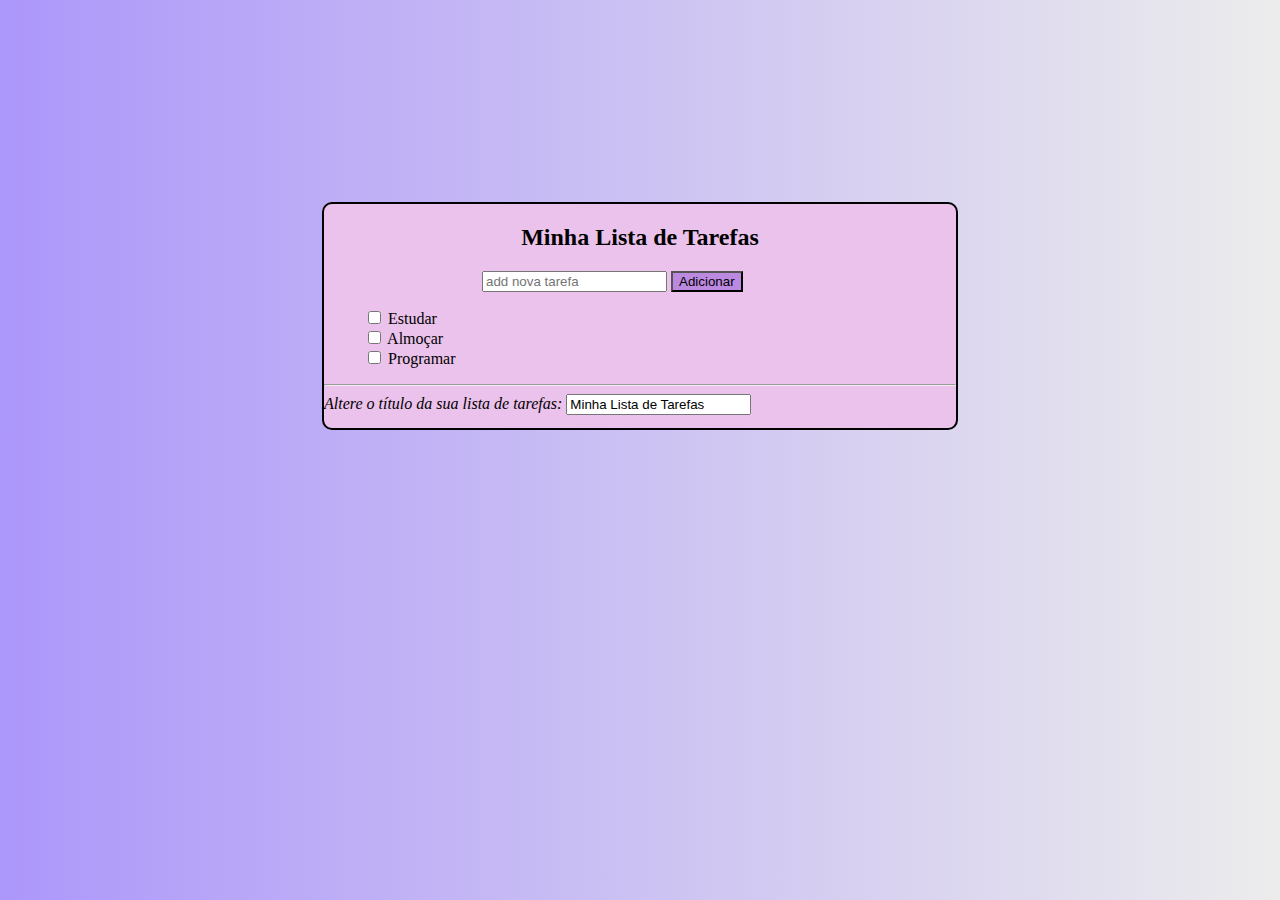
<file: index.html>
<!DOCTYPE html>
<html lang="pt-br">
<head>
    <meta charset="UTF-8">
    <meta http-equiv="X-UA-Compatible" content="IE=edge">
    <meta name="viewport" content="width=device-width, initial-scale=1.0">
    <link href="https://cdn.jsdelivr.net/npm/bootstrap@5.1.3/dist/css/bootstrap.min.css" rel="stylesheet" integrity="sha384-1BmE4kWBq78iYhFldvKuhfTAU6auU8tT94WrHftjDbrCEXSU1oBoqyl2QvZ6jIW3" crossorigin="anonymous">
    <script src="https://cdn.jsdelivr.net/npm/bootstrap@5.1.3/dist/js/bootstrap.bundle.min.js" integrity="sha384-ka7Sk0Gln4gmtz2MlQnikT1wXgYsOg+OMhuP+IlRH9sENBO0LRn5q+8nbTov4+1p" crossorigin="anonymous"></script>
   
    <title>Lista de Tarefas</title>
    <link rel="stylesheet" href="style.css">
</head>
<body>
    <div class="container">
        <h2>Minha Lista de Tarefas</h2>
        <div class="input-group">
            <input type="text" placeholder="add nova tarefa" class="form-control new-task">
            <span class="input-group-btn">
                <button class="btn btn-default add-task">Adicionar</button>
            </span>
        </div>
        <ul>
            <li>
                <div class="checkbox">
                    <label>
                        <input type="checkbox" name="tarefa" class="task-item"> Estudar
                    </label>
                </div>
            </li>
            <li>
                <div class="checkbox">
                    <label>
                        <input type="checkbox" name="tarefa" class="task-item"> Almoçar
                    </label>
                </div>
            </li>
            <li>
                <div class="checkbox">
                    <label>
                        <input type="checkbox" name="tarefa" class="task-item"> Programar
                    </label>
                </div>
            </li>
        </ul>

    <footer>
        <hr>
        <em>Altere o título da sua lista de tarefas:</em>
        <input type="text" class="change-title" value="Minha Lista de Tarefas">
    </footer>
</div> 
<script src="script.js"></script>
</body>
</html>
</file>
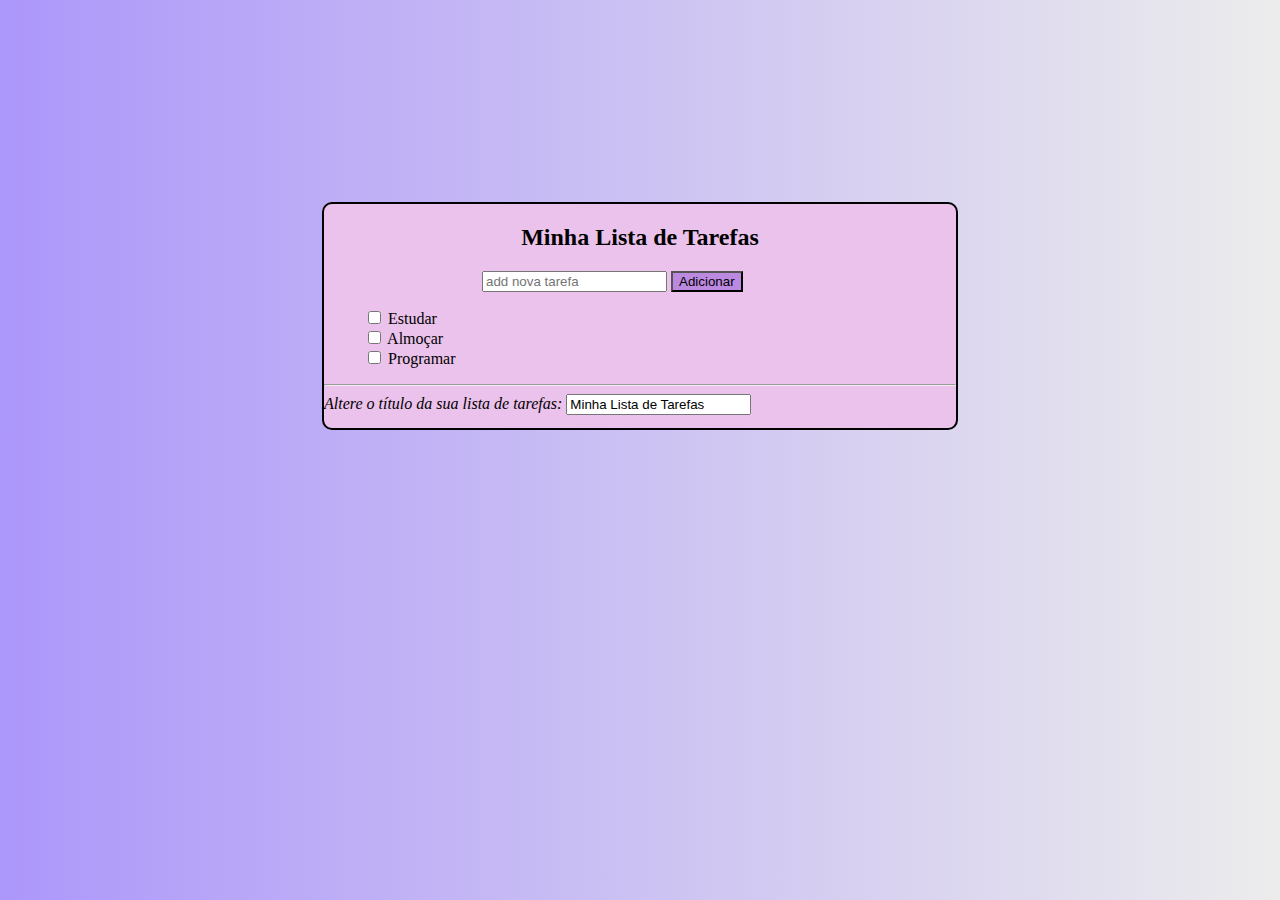
<file: todo.html>
<!DOCTYPE html>
<html lang="pt-br">
<head>
    <meta charset="UTF-8">
    <meta http-equiv="X-UA-Compatible" content="IE=edge">
    <meta name="viewport" content="width=device-width, initial-scale=1.0">
    <link href="https://cdn.jsdelivr.net/npm/bootstrap@5.1.3/dist/css/bootstrap.min.css" rel="stylesheet" integrity="sha384-1BmE4kWBq78iYhFldvKuhfTAU6auU8tT94WrHftjDbrCEXSU1oBoqyl2QvZ6jIW3" crossorigin="anonymous">
    <script src="https://cdn.jsdelivr.net/npm/bootstrap@5.1.3/dist/js/bootstrap.bundle.min.js" integrity="sha384-ka7Sk0Gln4gmtz2MlQnikT1wXgYsOg+OMhuP+IlRH9sENBO0LRn5q+8nbTov4+1p" crossorigin="anonymous"></script>
   
    <title>Lista de Tarefas</title>
    <link rel="stylesheet" href="style.css">
</head>
<body>
    <div class="container">
        <h2>Minha Lista de Tarefas</h2>
        <div class="input-group">
            <input type="text" placeholder="add nova tarefa" class="form-control new-task">
            <span class="input-group-btn">
                <button class="btn btn-default add-task">Adicionar</button>
            </span>
        </div>
        <ul>
            <li>
                <div class="checkbox">
                    <label>
                        <input type="checkbox" name="tarefa" class="task-item"> Estudar
                    </label>
                </div>
            </li>
            <li>
                <div class="checkbox">
                    <label>
                        <input type="checkbox" name="tarefa" class="task-item"> Almoçar
                    </label>
                </div>
            </li>
            <li>
                <div class="checkbox">
                    <label>
                        <input type="checkbox" name="tarefa" class="task-item"> Programar
                    </label>
                </div>
            </li>
        </ul>

    <footer>
        <hr>
        <em>Altere o título da sua lista de tarefas:</em>
        <input type="text" class="change-title" value="Minha Lista de Tarefas">
    </footer>
</div> 
<script src="script.js"></script>
</body>
</html>
</file>
<file: style.css>
body {
    background-image: linear-gradient(90deg, #ac97fa, #ececec);
}

h2{
    text-align: center;
}

.btn{
    background-color: rgb(187, 137, 223);
    
}

.input-group{
    width: 50%;
    margin: 0 auto;
}

.container{
    width: 50%;
    margin: 16% auto 0px auto;
    background-color: rgb(235, 194, 235);
    border-width: 2px;
    border-style: solid;
    border-radius: 10px;
}

.removed{
    color: darkgray;
}

.removed label {
    text-decoration: line-through;
}

ul li{
    list-style-type: none;
}

footer{
    margin-bottom: 2%;
}
</file>
